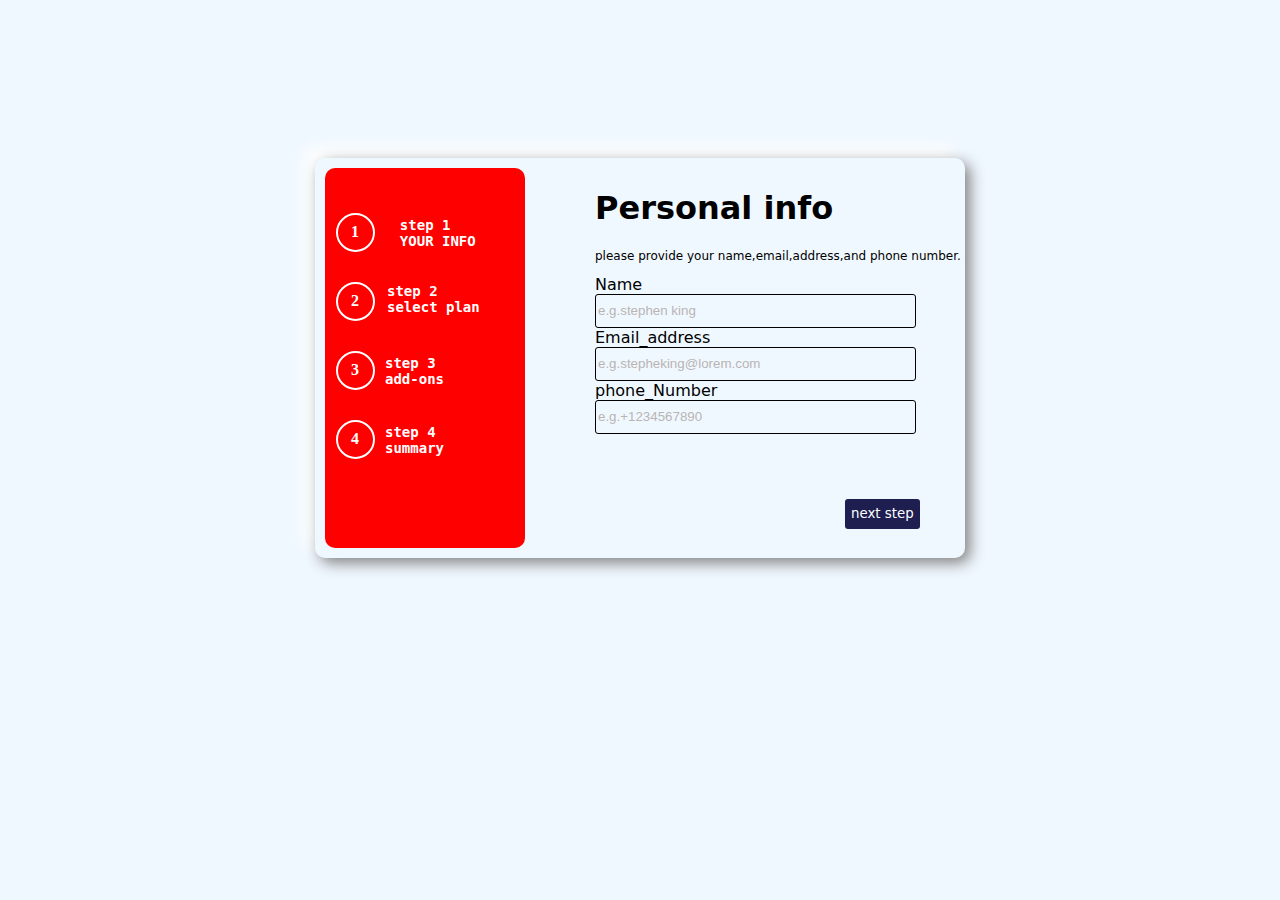
<file: index.html>
<!DOCTYPE html>
<html lang="en">
<head>
    <meta charset="UTF-8">
    <meta name="viewport" content="width=device-width, initial-scale=1.0">
    <title>Document</title>
    <link rel="stylesheet" href="porsonal.css">
</head>
<body>
    <div class="total">

        <div class="boc">
            <div class="type1">
                <div class="box1"><a href="">1</a></div>
            <div class="raj"><pre>
                step 1
                YOUR INFO
            </pre>
        </div>
    </div>

            <div class="type2">
                <div class="box2"><a href="">2</a></div>
                <div class="raje"><pre>step 2
select plan
                </pre>
            </div>
            </div>

            <div class="type3"><div class="box3"><a href="">3</a></div>
            <div class="rajes"><pre>step 3
add-ons
            </pre></div>
        
        </div>

            <div class="type4"><div class="box4"><a href="">4</a></div>
        <div class="rajesh"><pre>step 4
summary
        </pre></div>
        </div>

        </div>

        <div class="boc1">
            <span><h1>Personal info</h1></span>
            <p>please provide your name,email,address,and phone number.</p>
            <span>Name</span><br>
            <input type="text" placeholder="e.g.stephen king">
            <span>Email_address</span><br>
            <input type="email" placeholder="e.g.stepheking@lorem.com">
            <span>phone_Number</span><br>
            <input tyep="number" placeholder="e.g.+1234567890"><br>
            <button type="submit">next step</button>
        </div>
    </div>
</body>
</html>
</file>
<file: porsonal.css>
body{
    box-sizing: border-box;
    display: flex;
    justify-content: center;
    align-items: center;
    background-color: aliceblue;
}
.total{
    position: relative;
    display: flex;
    width: 650px;
    height: 400px;
    background-color:aliceblue;
    border-radius: 10px;
    margin-top: 150px;
    border:none;
    box-shadow: 5px 5px 15px gray,
               -10px -10px 15px white;
}
.boc{
    position: relative;
    width: 200px;
    height: 380px;
    background-color: red;
    border-radius: 10px;
    margin-top: 10px;
    margin-left: 10px;
}
.boc:hover{
    box-shadow: 5px 5px 5px gray,
                -5px -5px 5px white;
}
.type1 {
    position: relative;
    width: 150px;
    top: 30px;
    left: 10px;
    height: 35px;
    border: none;
    outline: none;
}
.box1{
    position: absolute;
    width: 40px;
    height: 40px;
    background: transparent;
    border:none;
    display: flex;
    justify-content: center;
    align-items: center;
    border-radius: 40px;
}
.type1 .raj pre{
    position: relative;
    top: 5px;
    left: -70px;
    font-weight: 700;
    color: white;
    font-size: 14px;
}
.type1 .box1 a{
    display: flex;
    justify-content: center;
    align-items: center;
    text-decoration: none;
    background-color:transparent;
    width: 35px;
    height: 35px;
    border-radius: 40px;
    color: white;
    font-weight:700 ;
    border: 2px solid white;
}
.type1 .box1 a:active{
    background-color: white;
    color: black;
    transition:0.1s;
    
}
    





.type2{
    position: relative;
    width: 150px;
    height: 35px;
    border: none;
    top: 50px;
    left: 10px;
    outline: none;
}
.type2 .box2{
    position: absolute;
    width: 40px;
    height: 40px;
    border: none;
    border-radius: 40px;
    display: flex;
    justify-content: center;
    align-items: center;
}
.type2 .raje {
    position: relative;
    top: -10px;
    left: 52px;
}
.type2 .raje pre{
    position: relative;
    font-weight: 700;
    top: 12px;
    color: white;
    font-size: 14px;
}
.type2 .box2 a{
    display: flex;
    justify-content: center;
    align-items: center;
    text-decoration: none;
    background-color:transparent;
    width: 35px;
    height: 35px;
    border-radius: 40px;
    color: white;
    font-weight:700 ;
    border: 2px solid white;
}
.type2 .box2 a:active{
    background-color: white;
    color: black;
    transition:0.1s;
}





.type3 {
    position: relative;
    width: 150px;
    height: 35px;
    border: none;
    top: 70px;
    left: 10px;
    outline: none;
}
.type3 .box3{
    position: absolute;
    width: 40px;
    height: 40px;
    border: none;
    border-radius: 40px;
    display:flex ;
    justify-content: center;
    align-items: center;
}
.type3 .rajes{
    position: relative;
    top: -10px;
    left: 50px;
}
.type3 .rajes pre{
    position: relative;
    font-weight: 700;
    top: 15px;
    color: white;
    font-size: 14px;
}
.type3 .box3 a{
    display: flex;
    justify-content: center;
    align-items: center;
    text-decoration: none;
    background-color:transparent;
    width: 35px;
    height: 35px;
    border-radius: 40px;
    color: white;
    font-weight:700 ;
    border: 2px solid white;

}
.type3 .box3 a:active{
    background-color: white;
    color: black;
    transition:0.1s;
}


.type4{
    position: relative;
    width: 150px;
    height: 35px;
    top: 90px;
    left: 10px;
    border: none;
    outline: none;
}
.type4 .box4{
    position: absolute;
    width: 40px;
    height: 40px;
    border: none;
    border-radius: 40px;
    display: flex;
    justify-content: center;
    align-items: center;
}
.type4 .rajesh{
    position: relative;
    top: -10px;
    left: 50px;
}
.type4 .rajesh pre{
    position: relative;
    font-weight: 700;
    top: 15px;
    color: white;
    font-size: 14px;
}
.type4 .box4 a{
    display: flex;
    justify-content: center;
    align-items: center;
    text-decoration: none;
    background-color:transparent;
    width: 35px;
    height: 35px;
    border-radius: 40px;
    color: white;
    font-weight:700 ;
    border: 2px solid white;
}
.type4 .box4 a:active{
    background-color: white;
    color: black;
    transition:0.1s;
}














.boc1{position: relative;
    width: 400px;
    height: 380px;
    border:none;
    outline: none;
    background:transparent;
    left:70px;
    top: 10px;
    border-radius: 10px;
}
.boc1 h1{
    position: relative;
    font-family: system-ui, -apple-system, BlinkMacSystemFont, 'Segoe UI', Roboto, Oxygen, Ubuntu, Cantarell, 'Open Sans', 'Helvetica Neue', sans-serif;
}
.boc1 p{
    font-family: system-ui, -apple-system, BlinkMacSystemFont, 'Segoe UI', Roboto, Oxygen, Ubuntu, Cantarell, 'Open Sans', 'Helvetica Neue', sans-serif;
    font-size: 12px;
    
}.boc1 input{
    width: 315px;
    height: 30px;
    background: transparent;
    border: 1px solid black;
    border-radius: 3px;
    
}
.boc1 input::placeholder{
    color: rgb(185, 180, 180);
}
.boc1 span{
    font-family: system-ui, -apple-system, BlinkMacSystemFont, 'Segoe UI', Roboto, Oxygen, Ubuntu, Cantarell, 'Open Sans', 'Helvetica Neue', sans-serif;
    font-weight: 450;
}
.boc1 button{
    position: relative;
    height: 30px;
    background-color: rgb(30, 30, 80);
    color: white;
    border-radius: 3px;
    font-weight:500;
    margin-top: 65px;
    margin-left: 250px;
    border: none;
    font-family: system-ui, -apple-system, BlinkMacSystemFont, 'Segoe UI', Roboto, Oxygen, Ubuntu, Cantarell, 'Open Sans', 'Helvetica Neue', sans-serif;
}
.boc1 button:hover{
    background-color:red;
    box-shadow: 5px 5px 5px grey,
                -5px -5px 5px white;
}
.boc1 button:active{
    background-color:aliceblue;
    color: black;
    font-weight: 700;
}
</file>
